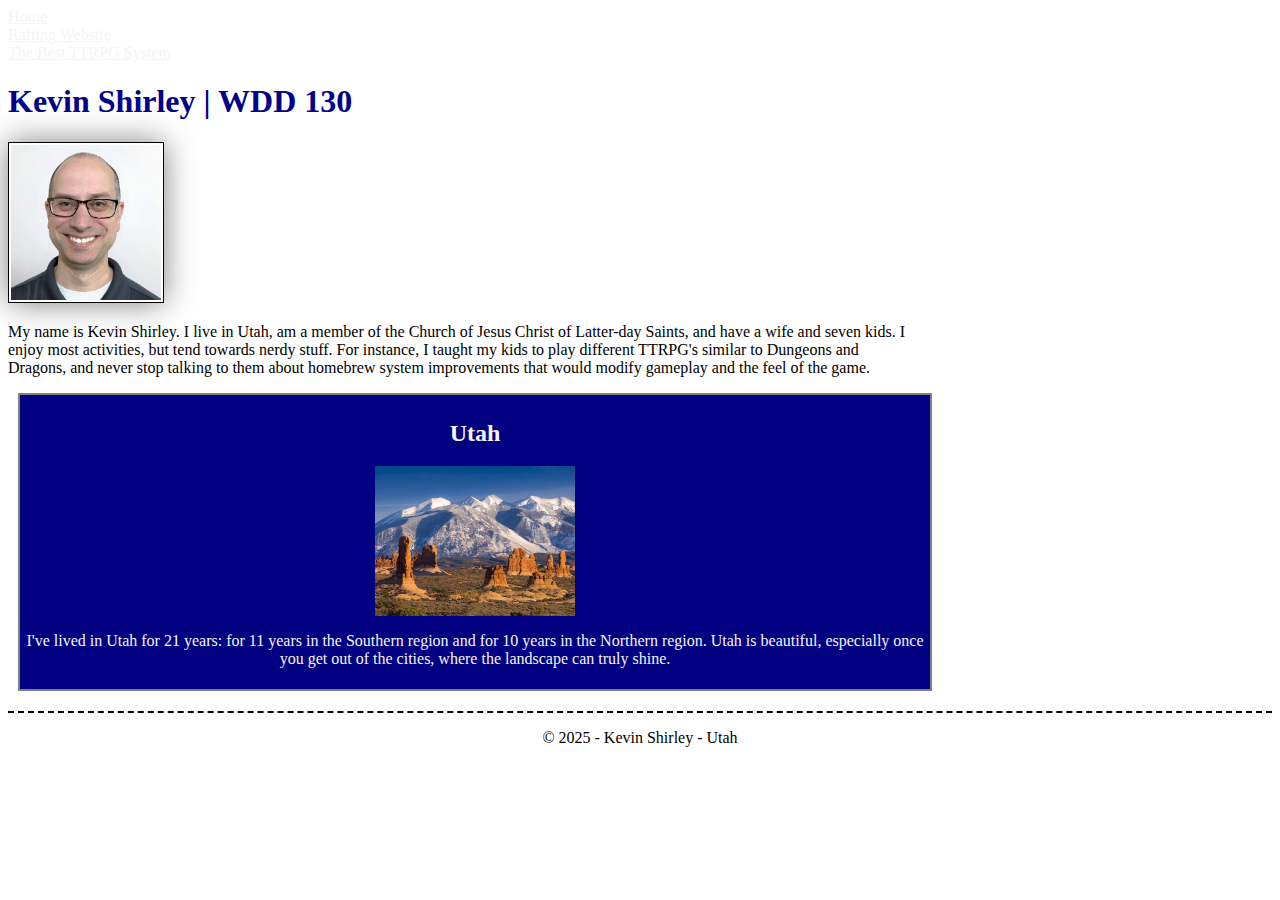
<file: index.html>
<!DOCTYPE html>
<html lang="en-US">

<head>
    <meta charset="utf-8">
    <meta name="viewport" content="width=device-width, initial-scale=1.0">
    <title>Kevin Shirley | WDD 130</title>
    <meta name="description" content="Homepage Kevin Shirley Family Hobbies Character Beliefs">
    <meta name="author" content="Kevin Shirley keshirley@gmail.com">
    <link rel="stylesheet" href="styles/styles.css">
</head>

<body>
    <header>
        <nav>
            <a href="#">Home</a>
            <a href="https://www.mountainbuzz.com/">Rafting Website</a>
            <a href="https://www.runehammer.online/index-card-rpg">The Best TTRPG System</a>
        </nav>
    </header>
    <main>
        <h1>Kevin Shirley | WDD 130</h1>
        <img src="images/profile.jpg" alt="Profile Image">
        <p>My name is Kevin Shirley. I live in Utah, am a member of the Church of Jesus Christ of Latter-day Saints, and
            have a wife and seven kids. I enjoy most activities, but tend towards nerdy stuff. For instance, I taught my
            kids to play different TTRPG's similar to Dungeons and Dragons, and never stop talking to them about
            homebrew system improvements that would modify gameplay and the feel of the game.</p>
    </main>
    <aside>
        <h2>Utah</h2>
        <img src="images/utah.jpg" alt="The State of Utah">
        <p>I've lived in Utah for 21 years: for 11 years in the
            Southern region and for 10 years in the Northern region.
            Utah is beautiful, especially once you get out of the
            cities, where the landscape can truly shine.</p>
    </aside>
    <footer>
        <p>&copy; 2025 - Kevin Shirley - Utah</p>
    </footer>
</body>

<!-- Commenting for the sake of commenting -->

</html>
</file>
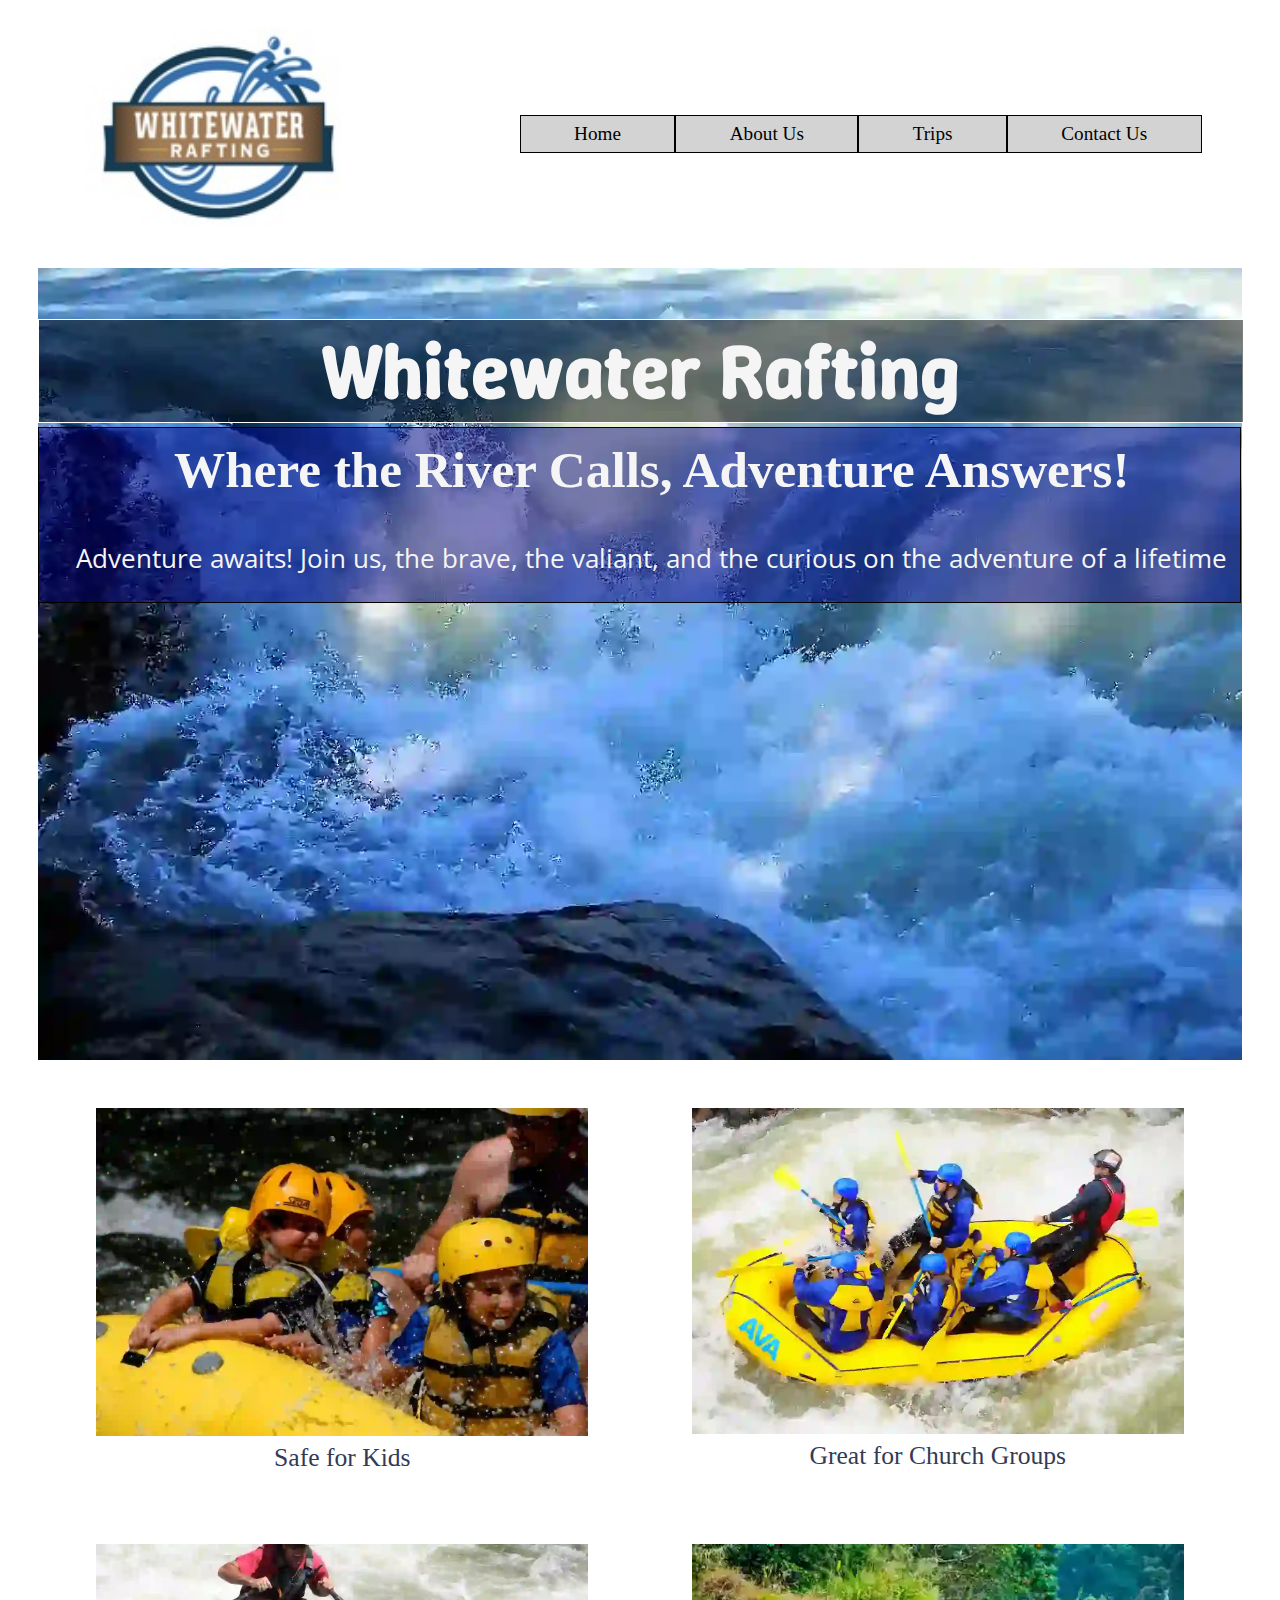
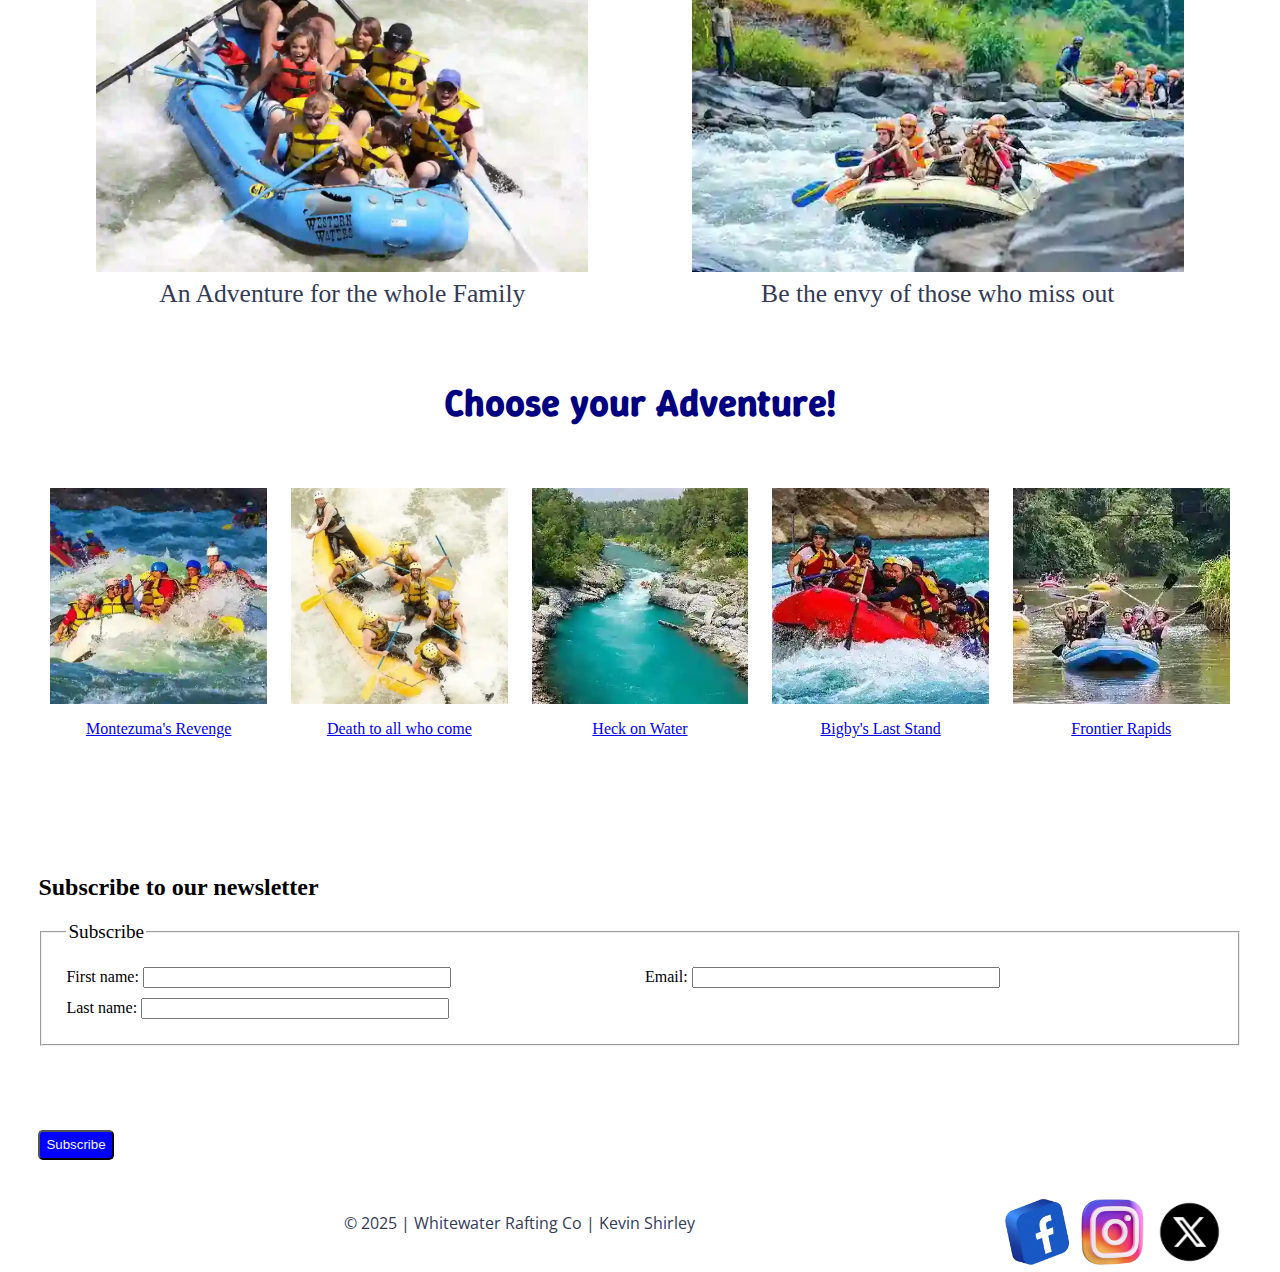
<file: wwr/index.html>
<!DOCTYPE html>
<html lang="en-US">

<head>
    <meta charset="utf-8">
    <meta name="viewport" content="width=device-width, initial-scale=1.0">
    <title>Whitewater Rafting Home Page</title>
    <meta name="description" content="Whitewater Rafting Home Page">
    <meta name="author" content="Kevin Shirley keshirley@gmail.com">
    <link rel="stylesheet" href="styles/rafting.css">
    <link rel="preconnect" href="https://fonts.googleapis.com">
    <link rel="preconnect" href="https://fonts.gstatic.com" crossorigin>
    <link href="https://fonts.googleapis.com/css2?family=Open+Sans:ital,wght@0,300..800;1,300..800&family=Winky+Sans:ital,wght@0,300..900;1,300..900&display=swap" rel="stylesheet">
</head>

<body>
    <header>
        <div class="logo-box">
            <img src="images/logo.jpg" alt="Company Logo">
        </div>
        <nav class="navigation">
            <a href="index.html">Home</a>
            <a href="about.html">About Us</a>
            <a href="trips.html">Trips</a>
            <a href="contact.html">Contact Us</a>
        </nav>
    </header>
    <main>
        <div class="hero">
            <img class="load" src="images/rapids.webp" alt="Hero Image">

            <h1>Whitewater Rafting</h1>

            <article>

                <h2 id="introh2">Where the River Calls, Adventure Answers!</h2>
                <p id="introp">Adventure awaits! Join us, the brave, the valiant, and the curious on the adventure of a lifetime</p>

            </article>
        </div>

        <div class="groups">
            <figure class="groups-item">
                <img src="images/kids.webp" alt="Kids">
                <figcaption>Safe for Kids</figcaption>
            </figure>
            <figure class="groups-item">
                <img src="images/churchgroups.webp" alt="Church Groups">
                <figcaption>Great for Church Groups</figcaption>
            </figure>
            <figure class="groups-item">
                <img src="images/family.webp" alt="Family">
                <figcaption>An Adventure for the whole Family</figcaption>
            </figure>
            <figure class="groups-item">
                <img src="images/envy.webp" alt="Envy">
                <figcaption>Be the envy of those who miss out</figcaption>
            </figure>
        </div>

        <section class="adventure">
            <h2>Choose your Adventure!</h2>
            
            <a href="trips.html">
                <figure>
                    <img src="images/strength.webp" alt="Strength">
                    <figcaption>Montezuma's Revenge</figcaption>
                </figure>
            </a>
            
            <a href="trips.html">
                <figure>
                    <img src="images/heights.webp" alt="Heights">
                    <figcaption>Death to all who come</figcaption>
                </figure>
                </a>

            <a href="trips.html">
                <figure>
                    <img src="images/river.webp" alt="Peace">
                    <figcaption>Heck on Water</figcaption>
                </figure>
            </a>
            <a href="trips.html">
                <figure>
                    <img src="images/darkness.webp" alt="Challenge">
                    <figcaption>Bigby's Last Stand</figcaption>
                </figure>
            </a>

            <a href="trips.html">
                <figure>
                    <img src="images/social.webp" alt="Friendship">
                    <figcaption>Frontier Rapids</figcaption>
                </figure>
            </a>
        </section>

        <div class="comments">
            <h2>Subscribe to our newsletter</h2>
            <form>
                <fieldset id="custinfo">
                    <legend>Subscribe</legend>
                    <div class="fname">
                        <label for="fname">First name:</label>
                        <input type="text" id="fname" name="fname">
                    </div>
                    <div class="custemail">
                        <label for="custemail">Email:</label>
                        <input type="email" id="custemail" name="custemail">
                    </div>
                    <div class="lname">
                        <label for="lname">Last name:</label>
                        <input type="text" id="lname" name="lname">
                    </div>
                </fieldset>
                <button type="submit" class="submit">Subscribe</button>
            </form>
            </div>
    </main>
    <footer>
        <nav class="sociallinks">
            <p>&copy; 2025 | Whitewater Rafting Co | Kevin Shirley</p>

            <div>
                <a href="https://www.facebook.com/"><img src="images/facebook.webp" alt="Facebook"></a>
                <a href="https://www.instagram.com/"><img src="images/instagram.webp" alt="Instagram"></a>
                <a href="https://x.com/"><img src="images/x.webp" alt="X (Twitter)"></a>
            </div>
        </nav>
    </footer>
</body>
</html>
</file>
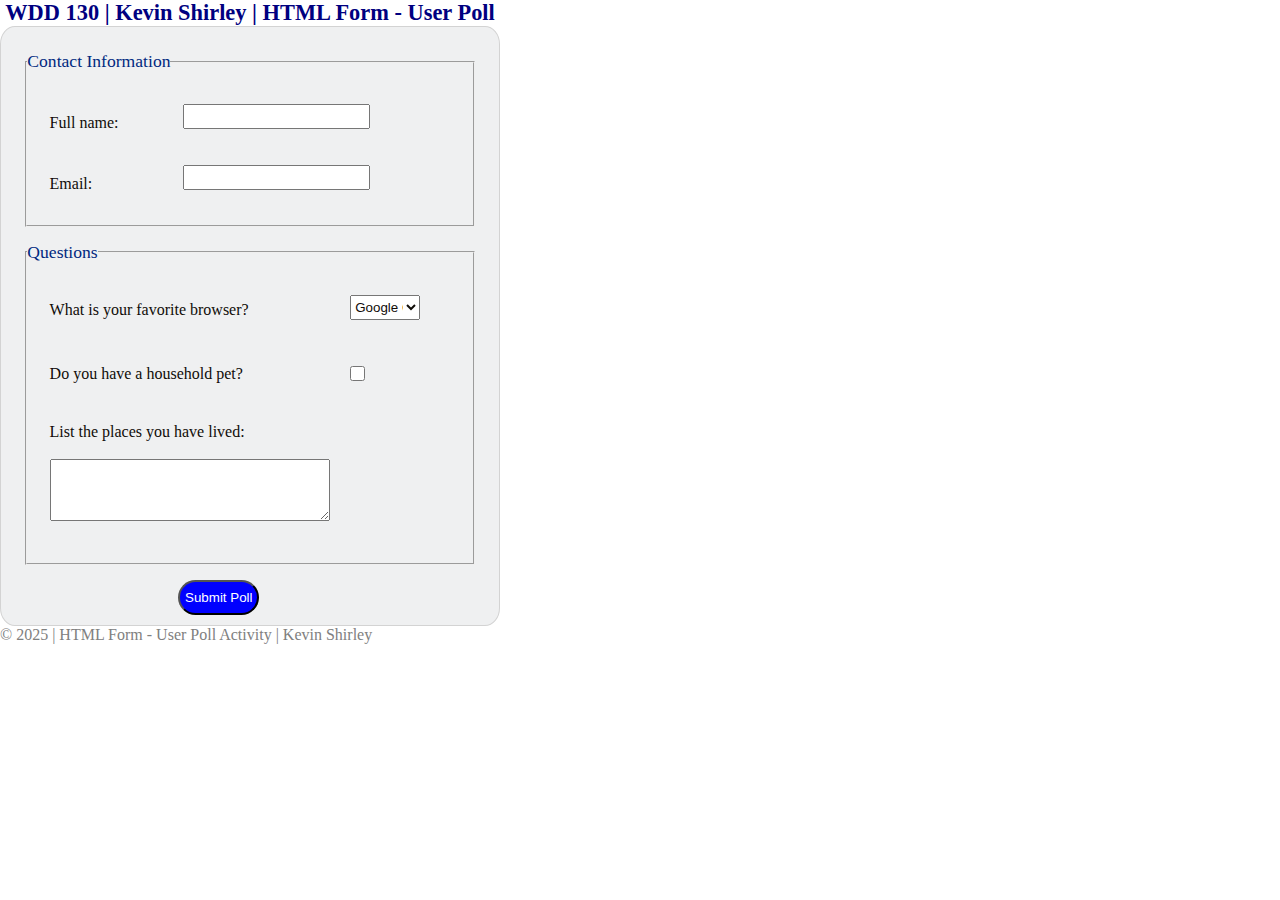
<file: week05/poll-form.html>
<!DOCTYPE html>
<html lang="en">
<head>
    <meta charset="UTF-8">
    <meta name="viewport" content="width=device-width, initial-scale=1.0">
    <title>WDD 130 | HTML Form - User Poll</title>
    <link rel="stylesheet" href="styles/poll-form.css">
</head>
<body>
    <header>
        <h1>WDD 130 | Kevin Shirley | HTML Form - User Poll</h1>
    </header>
    <main>
        <form>
            <fieldset>
                <legend>Contact Information</legend>
                <div class="form-item column2">
                    <label for="fullname">Full name:</label>
                    <input type="text" id="fullname" name="fullname">
                </div>
                <div class="form-item column2">
                    <label for="useremail">Email:</label>
                    <input type="email" id="useremail" name="useremail">
                </div>
            </fieldset>
            <fieldset>
                <legend>Questions</legend>
                <div class="form-item column1">
                    <label for="browser">What is your favorite browser?</label>
                    <select id="browser" name="browser">
                        <option value="chrome">Google Chrome</option>
                        <option value="edge">Microsoft Edge</option>
                        <option value="safari">Apple Safari</option>
                        <option value="brave">Brave</option>
                        <option value="firefox">Mozilla Firefox</option>
                        <option value="other">Other</option>
                    </select><br>
                </div>
                <div class="form-item column1">
                    <label for="pet">Do you have a household pet?</label>
                    <input type="checkbox" id="pet" name="pet"><br>
                </div>
                <div class="form-item textbox">
                    <label for="feedback">List the places you have lived:</label><br>
                    <textarea id="feedback" name="feedback" rows="4"></textarea>
                </div>
            </fieldset>
            <button type="submit">Submit Poll</button>
        </form>
    </main>
    <footer>
        <p>&#xA9; 2025 | HTML Form - User Poll Activity | Kevin Shirley</p>
    </footer>
</body>
</html>
</file>
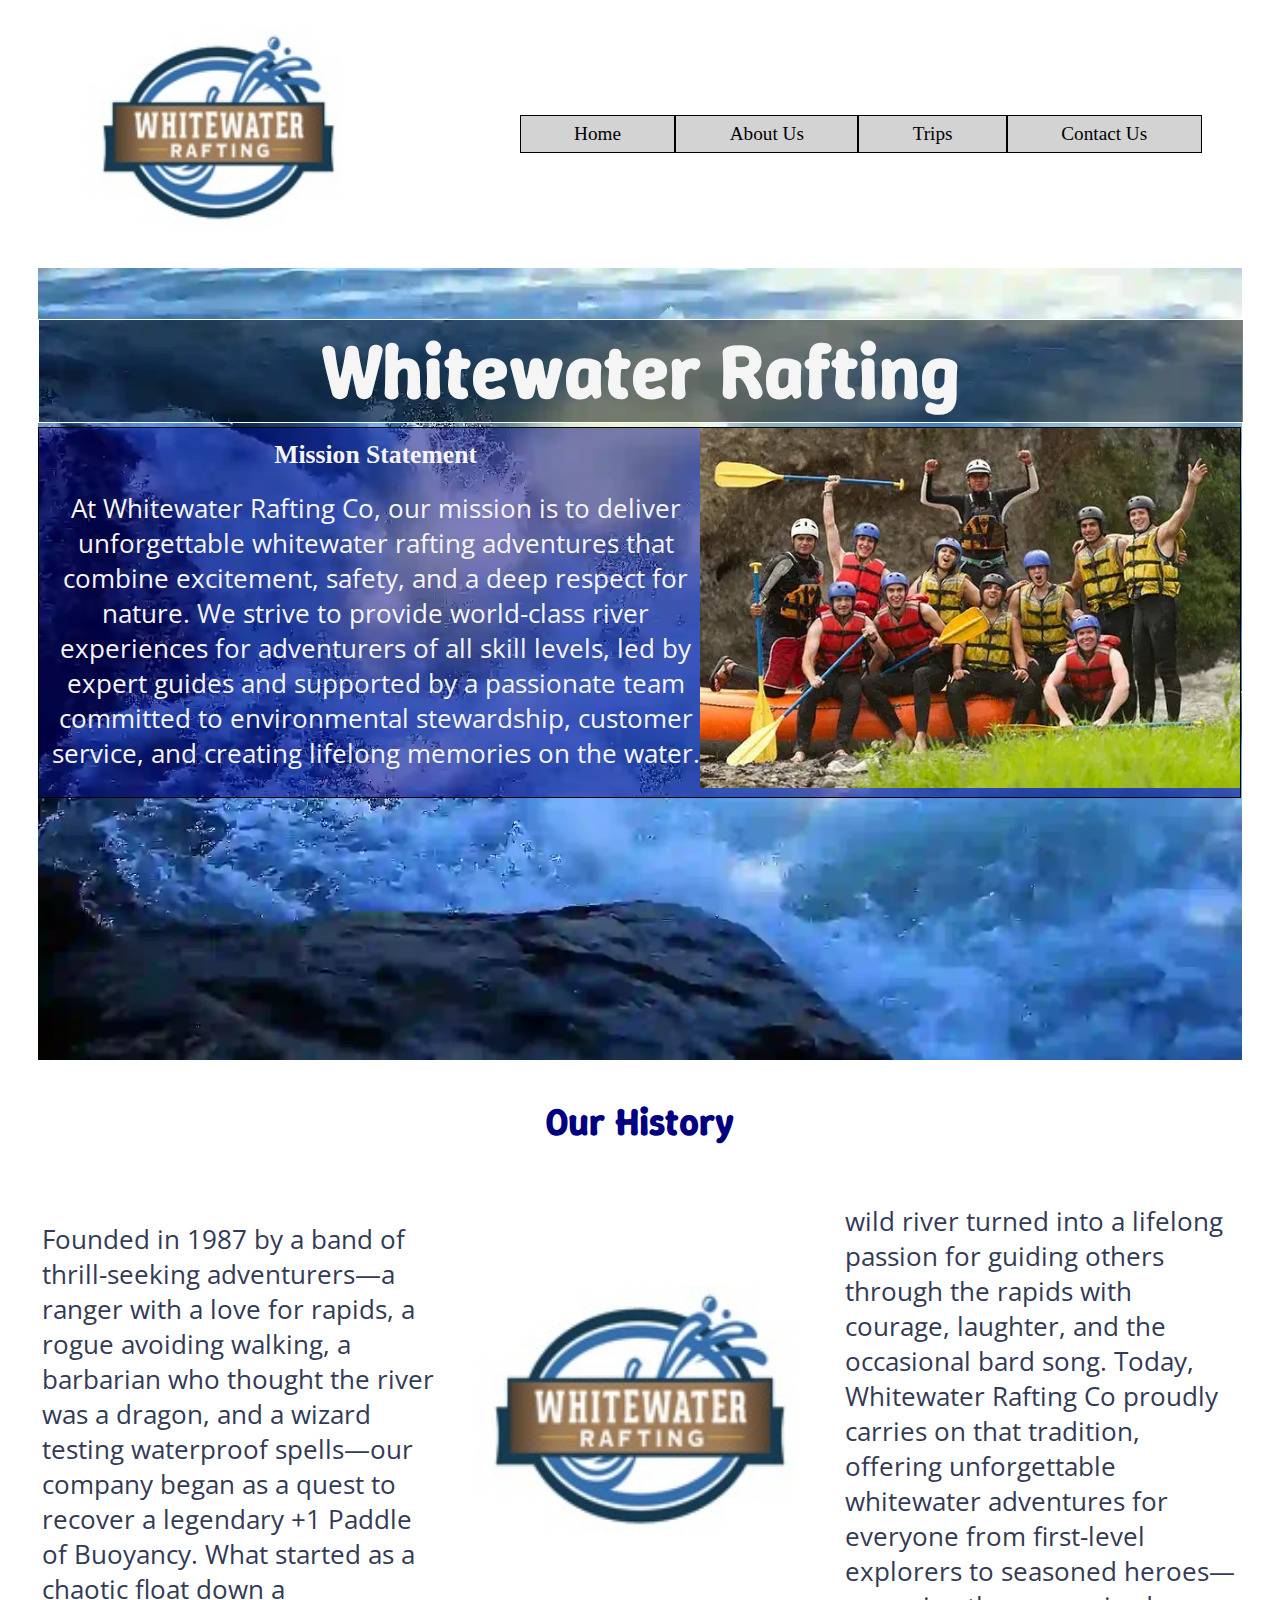
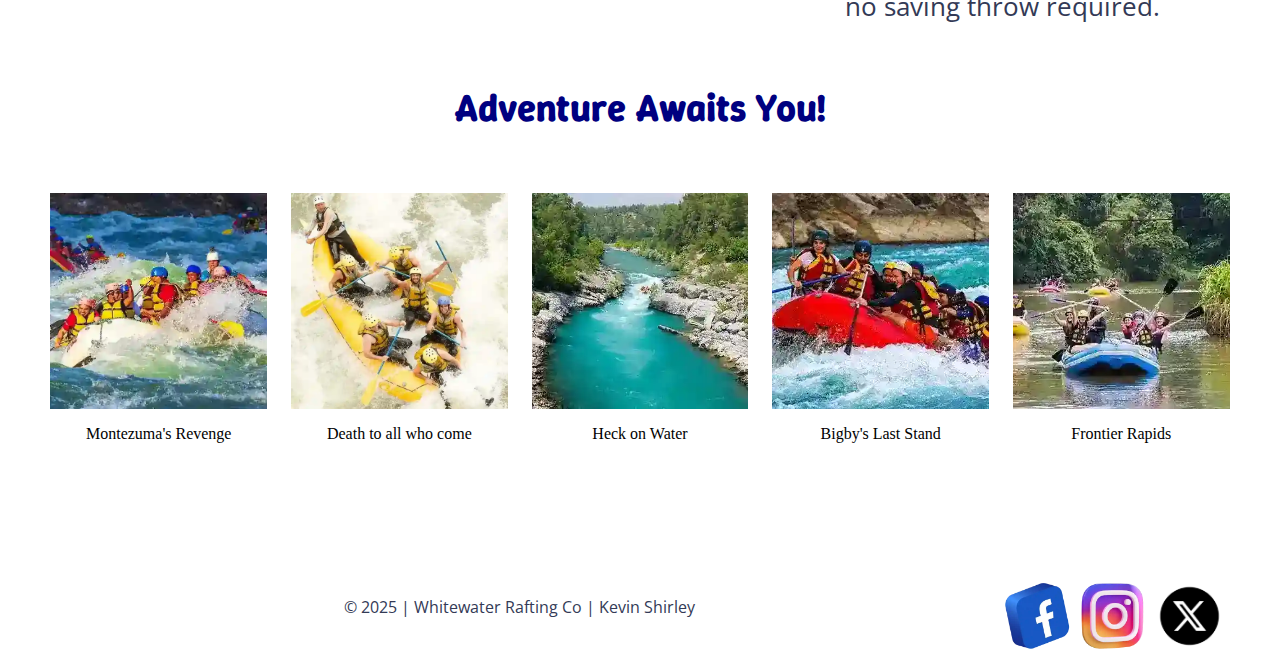
<file: wwr/about.html>
<!DOCTYPE html>
<html lang="en-US">

<head>
    <meta charset="utf-8">
    <meta name="viewport" content="width=device-width, initial-scale=1.0">
    <title>Whitewater Rafting About Us</title>
    <meta name="description" content="Whitewater Rafting About us and Contacts">
    <meta name="author" content="Kevin Shirley keshirley@gmail.com">
    <link rel="stylesheet" href="styles/rafting.css">
    <link rel="preconnect" href="https://fonts.googleapis.com">
    <link rel="preconnect" href="https://fonts.gstatic.com" crossorigin>
    <link href="https://fonts.googleapis.com/css2?family=Open+Sans:ital,wght@0,300..800;1,300..800&family=Winky+Sans:ital,wght@0,300..900;1,300..900&display=swap" rel="stylesheet">
</head>

<body>
    <header>
        <div class="logo-box">
            <img src="images/logo.jpg" alt="Company Logo">
        </div>
        <nav class="navigation">
            <a href="index.html">Home</a>
            <a href="about.html">About Us</a>
            <a href="trips.html">Trips</a>
            <a href="contact.html">Contact Us</a>
        </nav>
    </header>
    <main>
        <div class="hero">
            <img class="load" src="images/rapids.webp" alt="Hero Image">

            <h1>Whitewater Rafting</h1>

            <article>

                <img class='banner' src="images/happy.webp" alt="Triumph!">
                <h2>Mission Statement</h2>
                <p>At Whitewater Rafting Co, our mission is to deliver unforgettable whitewater rafting adventures that combine excitement, safety, and a deep respect for nature. We strive to provide world-class river experiences for adventurers of all skill levels, led by expert guides and supported by a passionate team committed to environmental stewardship, customer service, and creating lifelong memories on the water.</p>

            </article>
        </div>
        
        <section class="history">
            <h2>Our History</h2>
            <p>Founded in 1987 by a band of thrill-seeking adventurers—a ranger with a love for rapids, a rogue avoiding walking, a barbarian who thought the river was a dragon, and a wizard testing waterproof spells—our company began as a quest to recover a legendary +1 Paddle of Buoyancy. What started as a chaotic float down a</p> 

            <img src="images/logo.jpg" alt="Company Logo">
            
            <p>wild river turned into a lifelong passion for guiding others through the rapids with courage, laughter, and the occasional bard song. Today, Whitewater Rafting Co proudly carries on that tradition, offering unforgettable whitewater adventures for everyone from first-level explorers to seasoned heroes—no saving throw required.</p>
        </section>
        <section class="adventure">
            <h2>Adventure Awaits You!</h2>
            <figure>
                <img src="images/strength.webp" alt="Strength">
                <figcaption>Montezuma's Revenge</figcaption>
            </figure>
            <figure>
                <img src="images/heights.webp" alt="Heights">
                <figcaption>Death to all who come</figcaption>
            </figure>
            <figure>
                <img src="images/river.webp" alt="Peace">
                <figcaption>Heck on Water</figcaption>
            </figure>
            <figure>
                <img src="images/darkness.webp" alt="Challenge">
                <figcaption>Bigby's Last Stand</figcaption>
            </figure>
            <figure>
                <img src="images/social.webp" alt="Friendship">
                <figcaption>Frontier Rapids</figcaption>
            </figure>
        </section>
    </main>
    <footer>
        <nav class="sociallinks">
            <p>&copy; 2025 | Whitewater Rafting Co | Kevin Shirley</p>

            <div>
                <a href="https://www.facebook.com/"><img src="images/facebook.webp" alt="Facebook"></a>
                <a href="https://www.instagram.com/"><img src="images/instagram.webp" alt="Instagram"></a>
                <a href="https://x.com/"><img src="images/x.webp" alt="X (Twitter)"></a>
            </div>
        </nav>
    </footer>
</body>
</html>
</file>
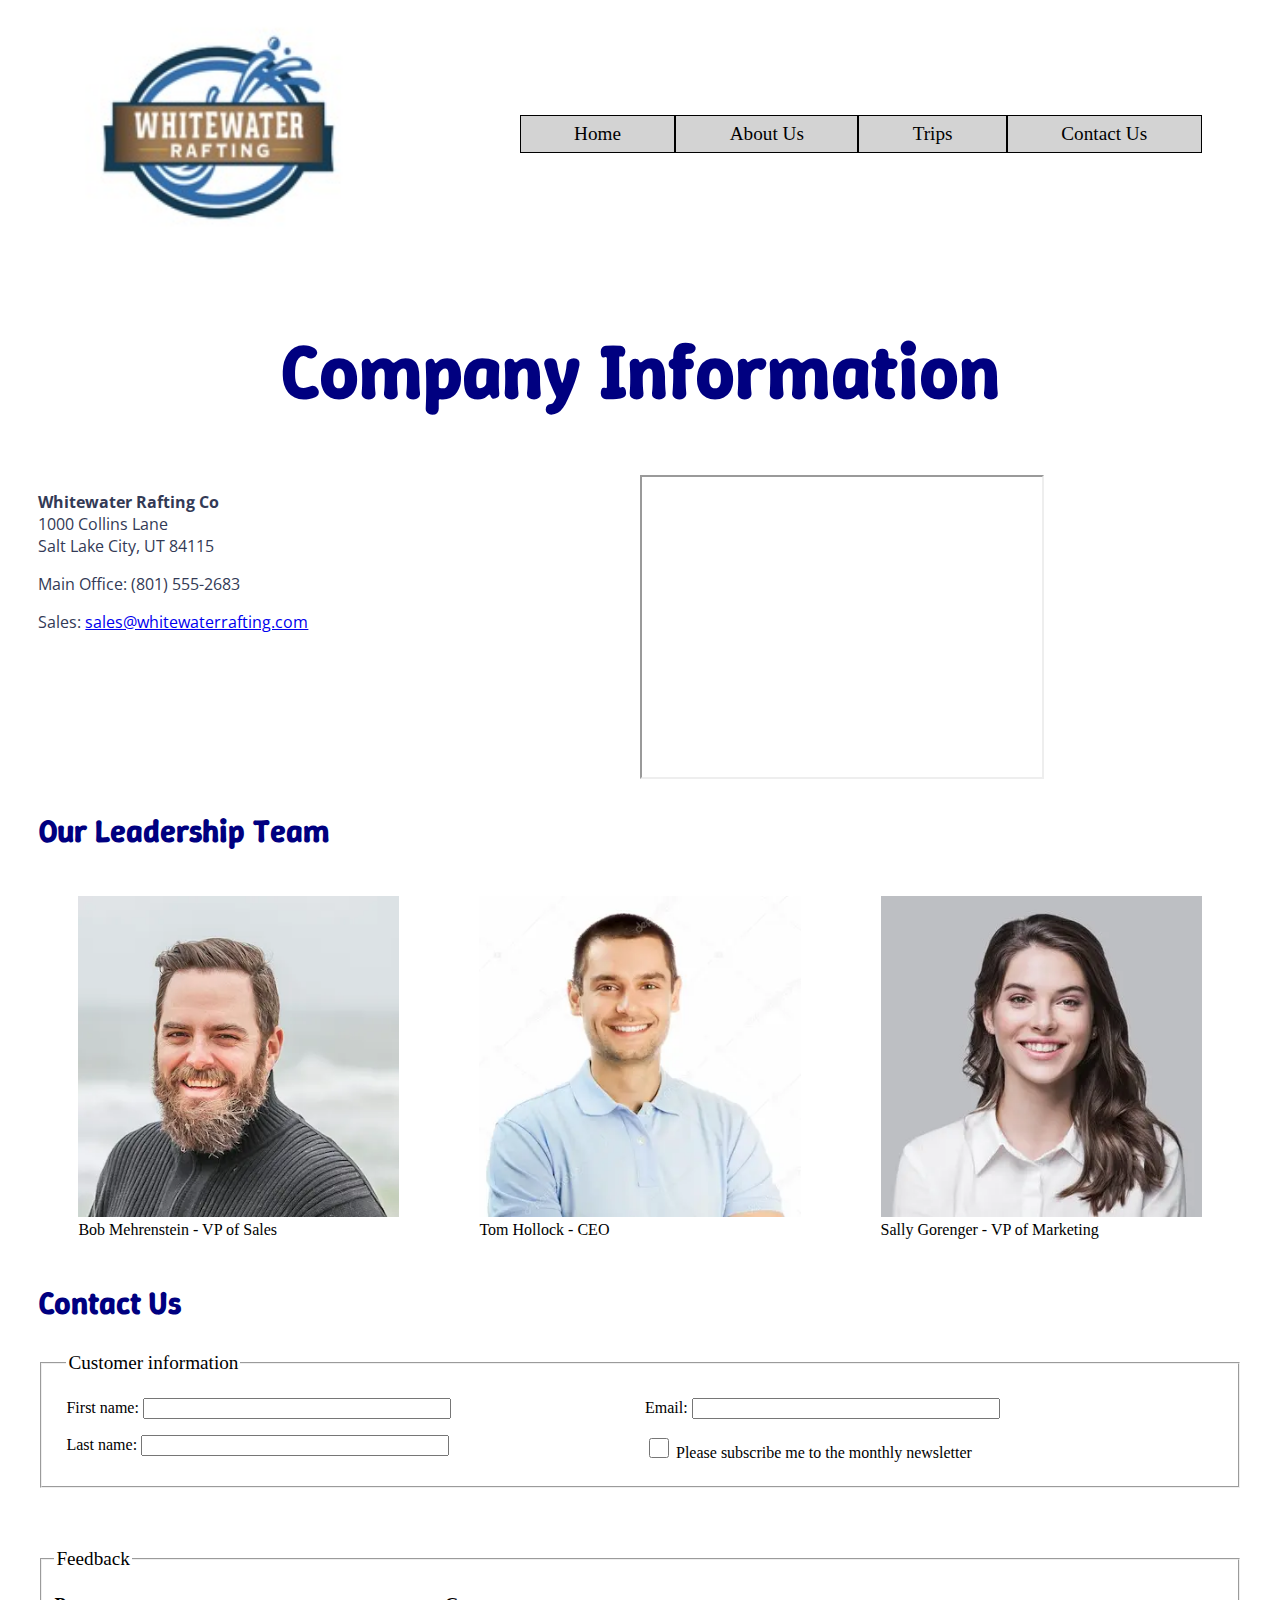
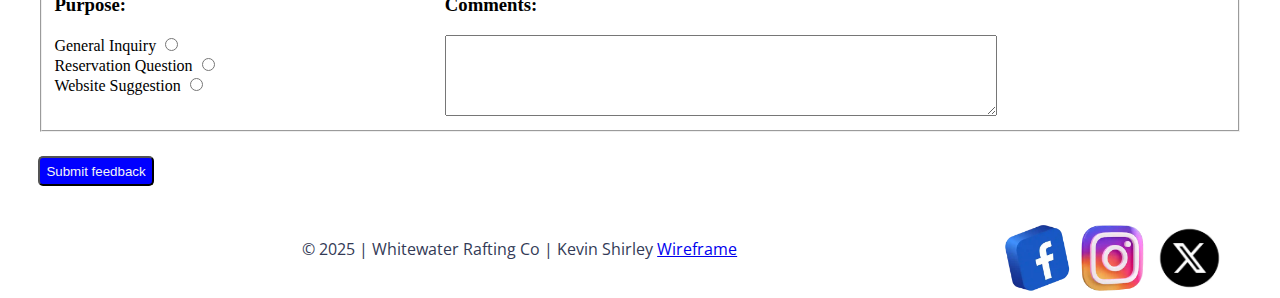
<file: wwr/contact.html>
<!DOCTYPE html>
<html lang="en-US">

<head>
    <meta charset="utf-8">
    <meta name="viewport" content="width=device-width, initial-scale=1.0">
    <title>Whitewater Rafting Contact Page</title>
    <meta name="description" content="Whitewater Rafting Contacts">
    <meta name="author" content="Kevin Shirley keshirley@gmail.com">
    <link rel="stylesheet" href="styles/rafting.css">
    <link rel="preconnect" href="https://fonts.googleapis.com">
    <link rel="preconnect" href="https://fonts.gstatic.com" crossorigin>
    <link href="https://fonts.googleapis.com/css2?family=Open+Sans:ital,wght@0,300..800;1,300..800&family=Winky+Sans:ital,wght@0,300..900;1,300..900&display=swap" rel="stylesheet">
</head>

<body>
    <header>
        <div class="logo-box">
            <img src="images/logo.jpg" alt="Company Logo">
        </div>
        <nav class="navigation">
            <a href="index.html">Home</a>
            <a href="about.html">About Us</a>
            <a href="trips.html">Trips</a>
            <a href="contact.html">Contact Us</a>
        </nav>
    </header>
    <main>
        <div class="contacts">
        <h1>Company Information</h1>
        </div>
        <div>
            <div id="pairing">
            <div id="contacts">
            <p><b>Whitewater Rafting Co</b> <br> 
                1000 Collins Lane <br>
                Salt Lake City, UT 84115</p>
            <p>Main Office: (801) 555-2683</p>
            <p>Sales: <a href="mailto:sales@whitewaterrafting.com">sales@whitewaterrafting.com</a></p>
            </div>
            <div id="gmap">
                <iframe src="https://www.google.com/maps/embed?pb=!1m16!1m12!1m3!1d215.94024675756225!2d31.089280263612277!3d30.00689443982804!2m3!1f0!2f0!3f0!3m2!1i1024!2i768!4f13.1!2m1!1segyptian%20pyramids!5e0!3m2!1sen!2sus!4v1743804681654!5m2!1sen!2sus" width="400" height="300" allowfullscreen="" loading="lazy" referrerpolicy="no-referrer-when-downgrade"></iframe>
            </div>
            </div>
        </div>
        <div class="contacts">
            <h2>Our Leadership Team</h2>
            <div class="leadership">
            <figure class="leaders">
                <img src="images/bob.webp" alt="Bob">
                <figcaption>Bob Mehrenstein - VP of Sales</figcaption>
            </figure>
            <figure class="leaders">
                <img src="images/tom.webp" alt="Tom">
                <figcaption>Tom Hollock - CEO</figcaption>
            </figure>
            <figure class="leaders">
                <img src="images/sally.webp" alt="Sally">
                <figcaption>Sally Gorenger - VP of Marketing</figcaption>
            </figure>
            </div>
        </div>
        <div class="comments contacts">
            <h2>Contact Us</h2>
            <form>
                <fieldset id="custinfo">
                    <legend>Customer information</legend>
                    <div class="fname">
                        <label for="fname">First name:</label>
                        <input type="text" id="fname" name="fname">
                    </div>
                    <div class="custemail">
                        <label for="custemail">Email:</label>
                        <input type="email" id="custemail" name="custemail">
                    </div>
                    <div class="lname">
                        <label for="lname">Last name:</label>
                        <input type="text" id="lname" name="lname">
                    </div>
                    <div id="subscribe">
                        <input type="checkbox" id="check">
                        <label for="check">Please subscribe me to the monthly newsletter</label>
                    </div>
                </fieldset>
                <fieldset>
                    <Legend>Feedback</legend>
                    <div class="feedback">
                        <div id="purpose">
                        <h3>Purpose:</h3>
                            <div class="radio">
                                <label for="gi">General Inquiry</label>
                                <input type="radio" id="gi" name="radiobutton">
                            </div>
                            <div class="radio">
                                <label for="rq">Reservation Question</label>
                                <input type="radio" id="rq" name="radiobutton">
                            </div>
                            <div class="radio">
                                <label for="ws">Website Suggestion</label>
                                <input type="radio" id="ws" name="radiobutton">
                            </div>
                        </div>
                        <div id="comments">
                            <h3>Comments:</h3>
                            <textarea rows="5"></textarea>
                        </div>
                    </div>
                </fieldset>
                <button type="submit" class="submit">Submit feedback</button>
            </form>
        </div>
    </main>
    <footer>
        <nav class="sociallinks">
            <p>&copy; 2025 | Whitewater Rafting Co | Kevin Shirley
            <a href="images/contactpagewf.png">Wireframe</a></p>

            <div>
                <a href="https://www.facebook.com/"><img src="images/facebook.webp" alt="Facebook"></a>
                <a href="https://www.instagram.com/"><img src="images/instagram.webp" alt="Instagram"></a>
                <a href="https://x.com/"><img src="images/x.webp" alt="X (Twitter)"></a>
            </div>
        </nav>
    </footer>
</body>
</html>
</file>
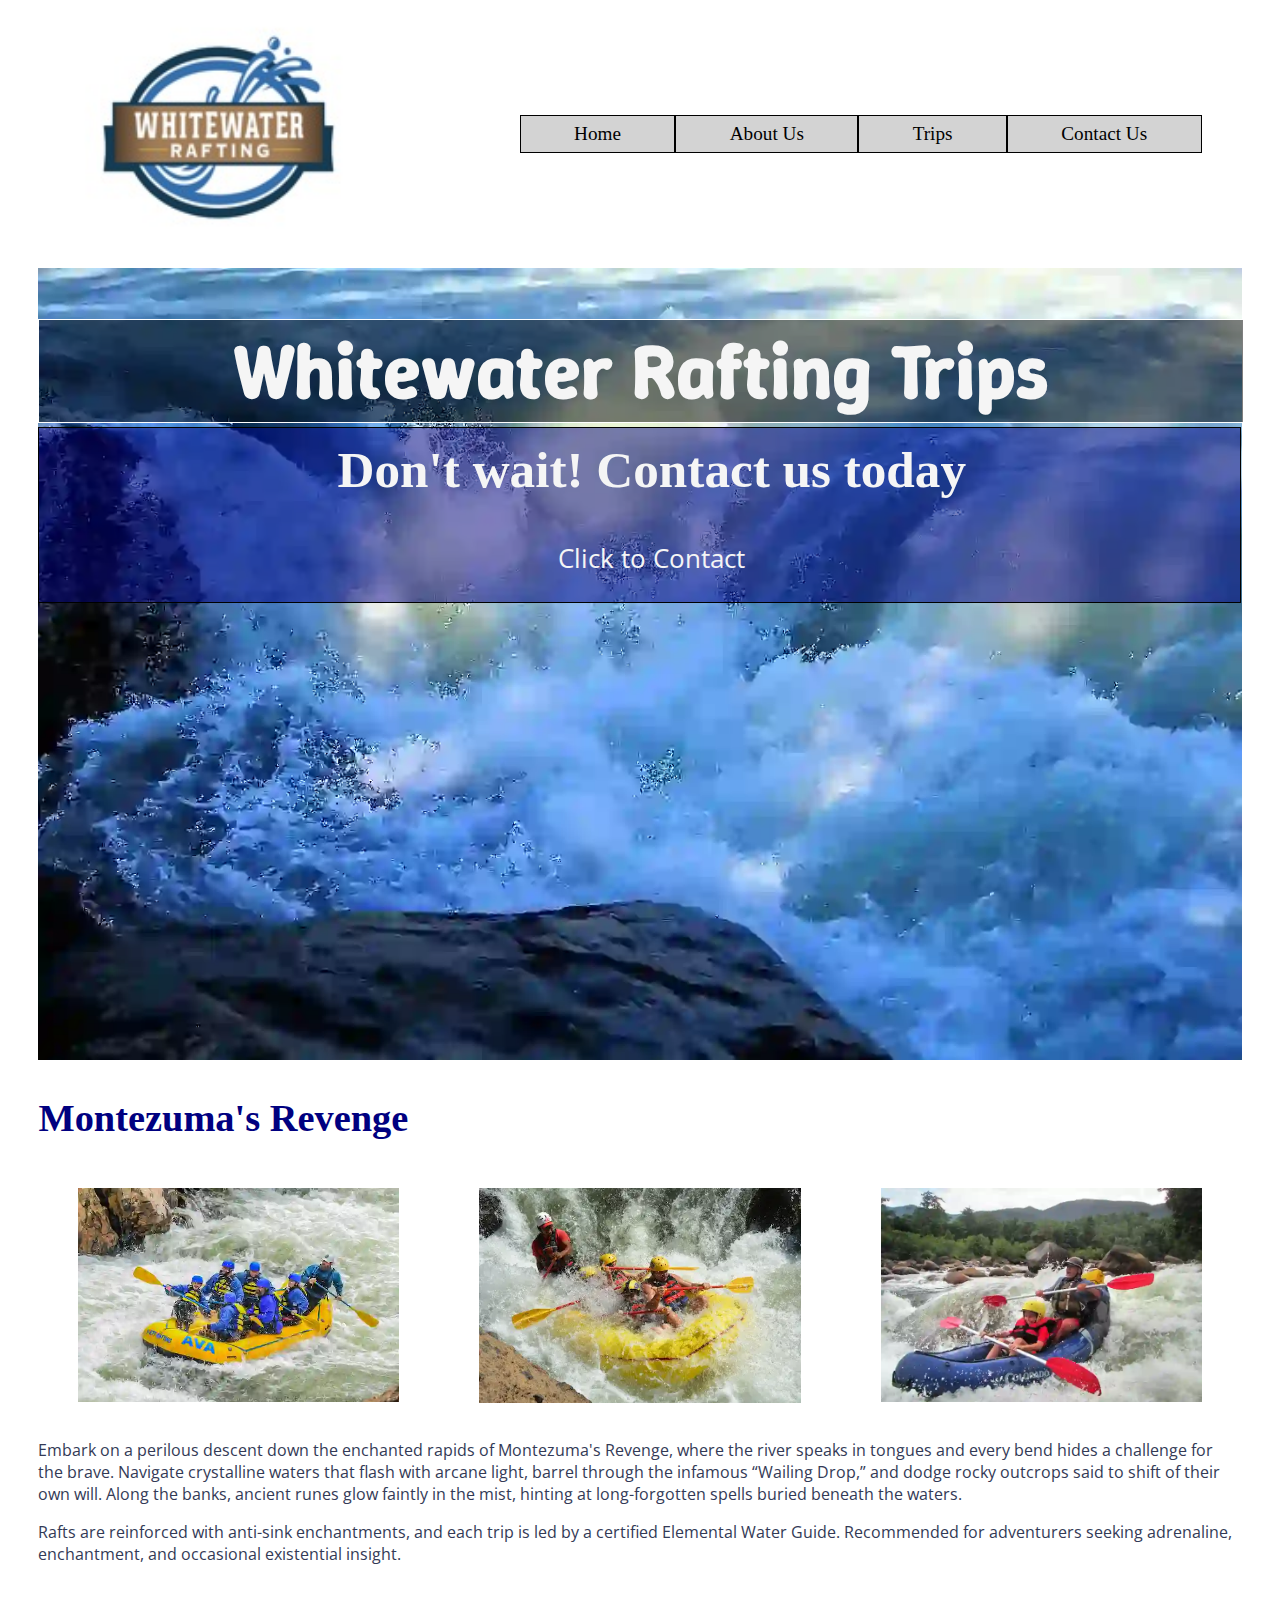
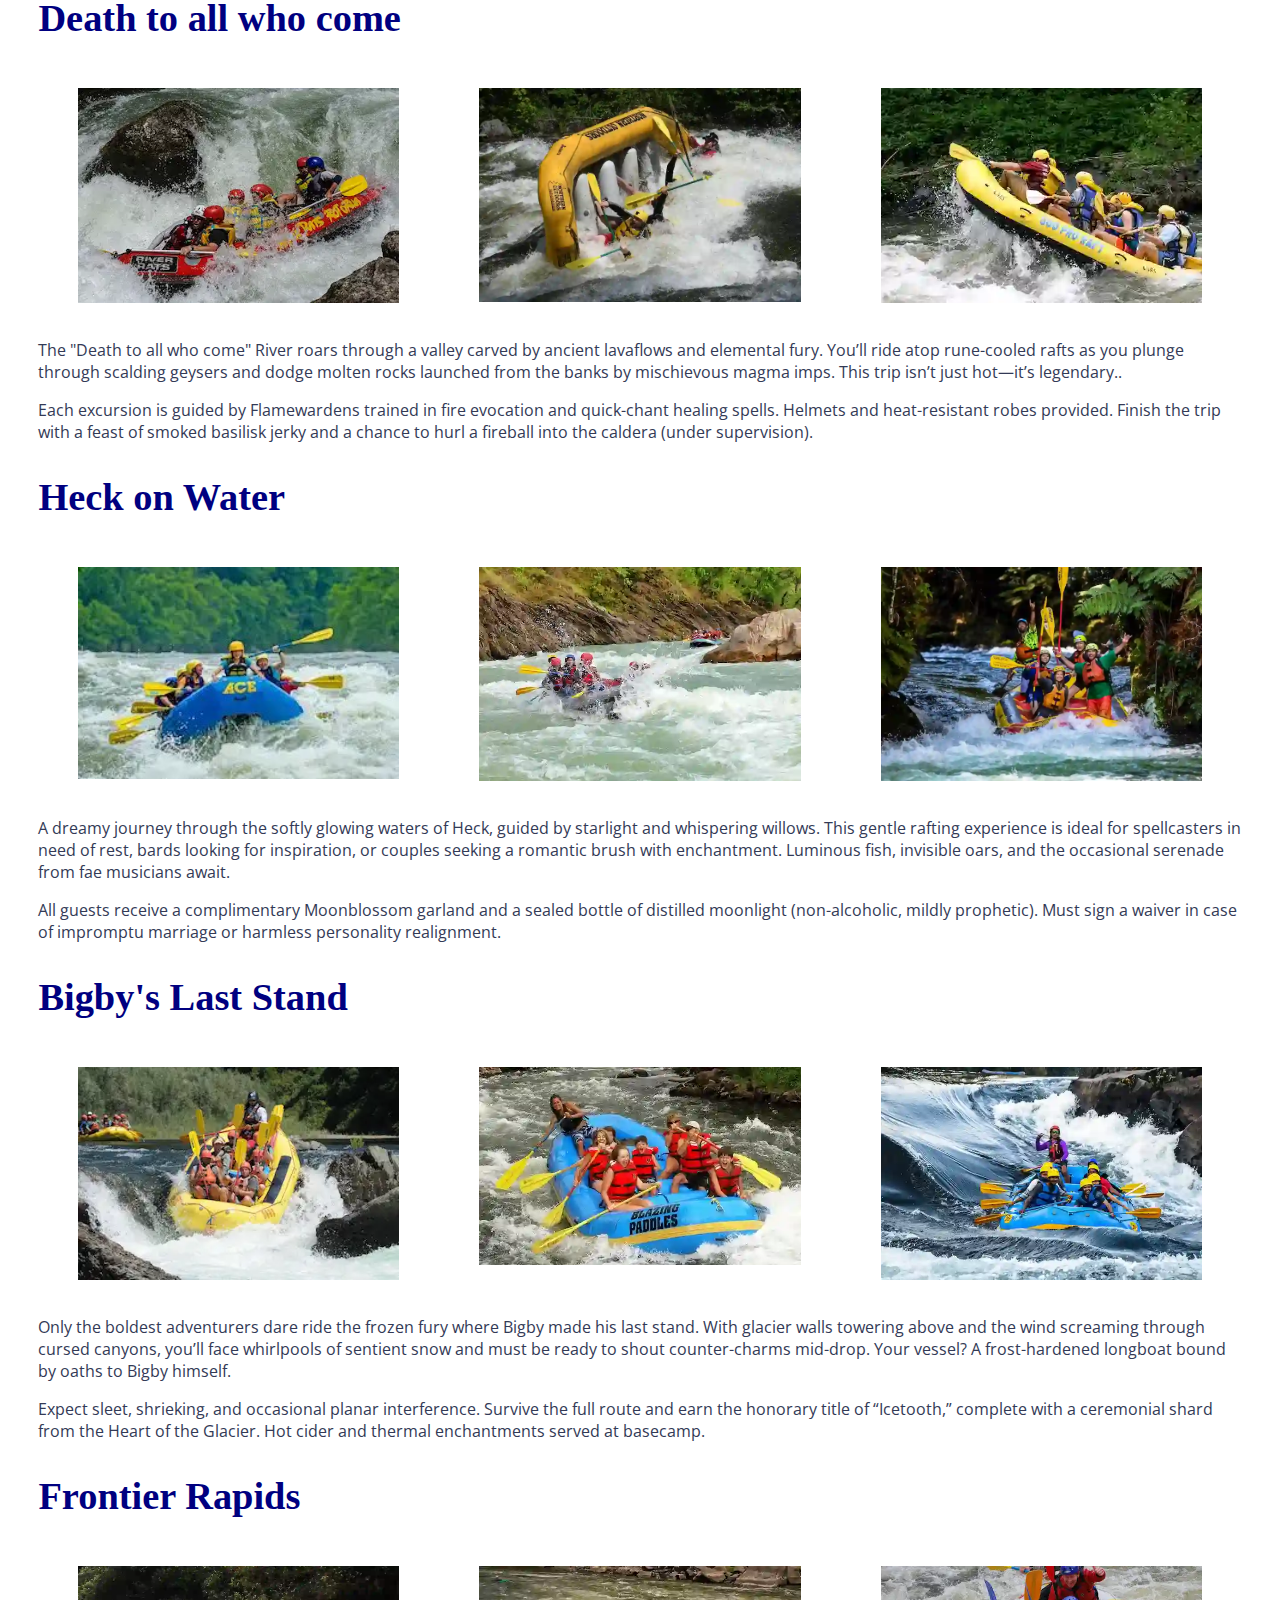
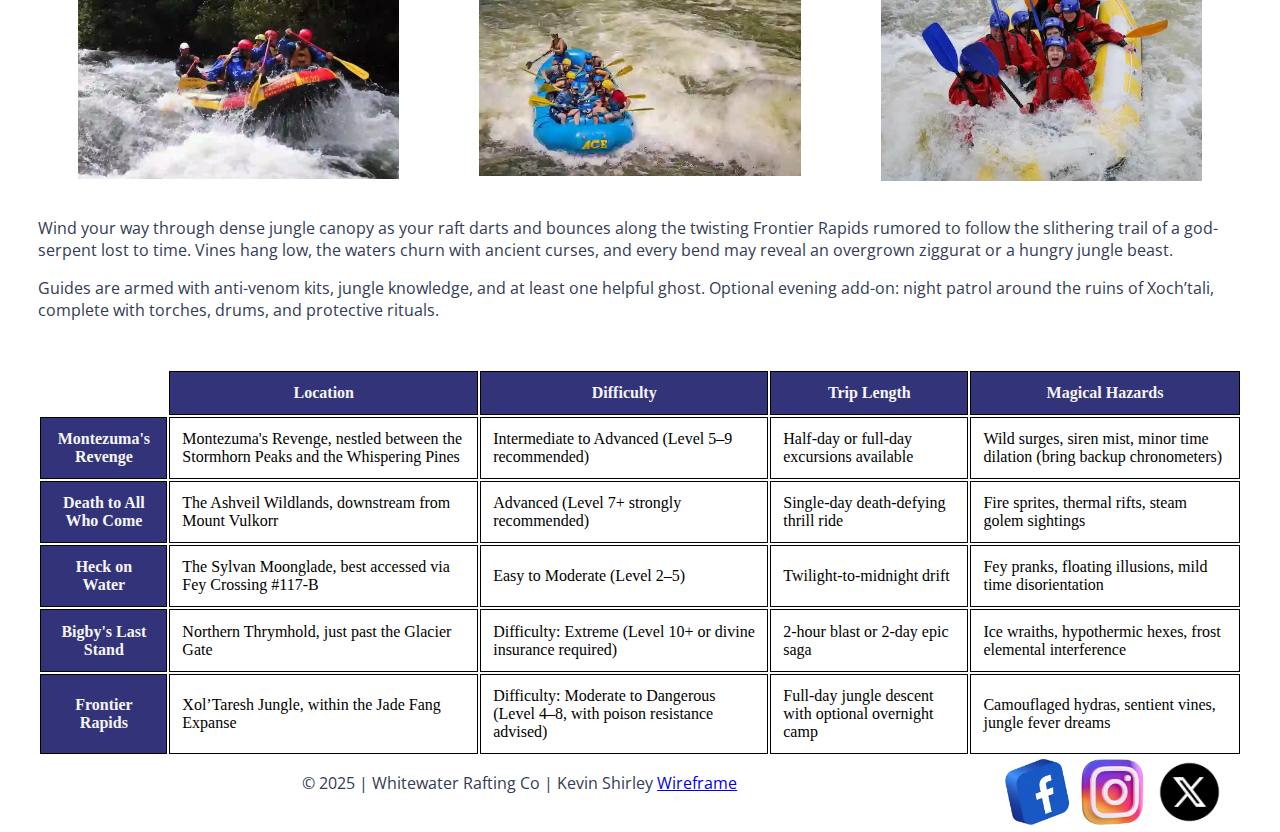
<file: wwr/trips.html>
<!DOCTYPE html>
<html lang="en-US">

<head>
    <meta charset="utf-8">
    <meta name="viewport" content="width=device-width, initial-scale=1.0">
    <title>Whitewater Rafting Trips Page</title>
    <meta name="description" content="Whitewater Rafting Trips">
    <meta name="author" content="Kevin Shirley keshirley@gmail.com">
    <link rel="stylesheet" href="styles/rafting.css">
    <link rel="preconnect" href="https://fonts.googleapis.com">
    <link rel="preconnect" href="https://fonts.gstatic.com" crossorigin>
    <link href="https://fonts.googleapis.com/css2?family=Open+Sans:ital,wght@0,300..800;1,300..800&family=Winky+Sans:ital,wght@0,300..900;1,300..900&display=swap" rel="stylesheet">
</head>

<body>
    <header>
        <div class="logo-box">
            <img src="images/logo.jpg" alt="Company Logo">
        </div>
        <nav class="navigation">
            <a href="index.html">Home</a>
            <a href="about.html">About Us</a>
            <a href="trips.html">Trips</a>
            <a href="contact.html">Contact Us</a>
        </nav>
    </header>
    <main>
        <div class="hero">
            <img class="load" src="images/rapids.webp" alt="Hero Image">

            <h1>Whitewater Rafting Trips</h1>

            <a href="contact.html">
            <article>

                <h2 id="introh2">Don't wait! Contact us today</h2>
                <p id="introp">Click to Contact</p>

            </article>
            </a>
        </div>

        <div class="employees">
            <h2>Montezuma's Revenge</h2>
            <div class="leadership">
            <figure class="leaders">
                <img src="images/mont1.webp" alt="Bob">
            </figure>
            <figure class="leaders">
                <img src="images/mont2.webp" alt="Tom">
            </figure>
            <figure class="leaders">
                <img src="images/mont3.webp" alt="Sally">
            </figure>
            </div>
            <p>Embark on a perilous descent down the enchanted rapids of Montezuma's Revenge, where the river speaks in tongues and every bend hides a challenge for the brave. Navigate crystalline waters that flash with arcane light, barrel through the infamous “Wailing Drop,” and dodge rocky outcrops said to shift of their own will. Along the banks, ancient runes glow faintly in the mist, hinting at long-forgotten spells buried beneath the waters.</p>

            <p>Rafts are reinforced with anti-sink enchantments, and each trip is led by a certified Elemental Water Guide. Recommended for adventurers seeking adrenaline, enchantment, and occasional existential insight.</p>
        </div>

        <div class="employees">
            <h2>Death to all who come</h2>
            <div class="leadership">
            <figure class="leaders">
                <img src="images/death1.webp" alt="Bob">
            </figure>
            <figure class="leaders">
                <img src="images/death2.webp" alt="Tom">
            </figure>
            <figure class="leaders">
                <img src="images/death3.webp" alt="Sally">
            </figure>
            </div>
                <p>The "Death to all who come" River roars through a valley carved by ancient lavaflows and elemental fury. You’ll ride atop rune-cooled rafts as you plunge through scalding geysers and dodge molten rocks launched from the banks by mischievous magma imps. This trip isn’t just hot—it’s legendary..</p>
    
                <p>Each excursion is guided by Flamewardens trained in fire evocation and quick-chant healing spells. Helmets and heat-resistant robes provided. Finish the trip with a feast of smoked basilisk jerky and a chance to hurl a fireball into the caldera (under supervision).</p>

        </div>

        <div class="employees">
            <h2>Heck on Water</h2>
            <div class="leadership">
            <figure class="leaders">
                <img src="images/heck1.webp" alt="Bob">
            </figure>
            <figure class="leaders">
                <img src="images/heck2.webp" alt="Tom">
            </figure>
            <figure class="leaders">
                <img src="images/heck3.webp" alt="Sally">
            </figure>
            </div>
                <p>A dreamy journey through the softly glowing waters of Heck, guided by starlight and whispering willows. This gentle rafting experience is ideal for spellcasters in need of rest, bards looking for inspiration, or couples seeking a romantic brush with enchantment. Luminous fish, invisible oars, and the occasional serenade from fae musicians await.</p>
    
                <p>All guests receive a complimentary Moonblossom garland and a sealed bottle of distilled moonlight (non-alcoholic, mildly prophetic). Must sign a waiver in case of impromptu marriage or harmless personality realignment.</p>
        </div>

        <div class="employees">
            <h2>Bigby's Last Stand</h2>
            <div class="leadership">
            <figure class="leaders">
                <img src="images/bigby1.webp" alt="Bob">
            </figure>
            <figure class="leaders">
                <img src="images/bigby2.webp" alt="Tom">
            </figure>
            <figure class="leaders">
                <img src="images/bigby3.webp" alt="Sally">
            </figure>
            </div>
                <p>Only the boldest adventurers dare ride the frozen fury where Bigby made his last stand. With glacier walls towering above and the wind screaming through cursed canyons, you’ll face whirlpools of sentient snow and must be ready to shout counter-charms mid-drop. Your vessel? A frost-hardened longboat bound by oaths to Bigby himself.</p>
    
                <p>Expect sleet, shrieking, and occasional planar interference. Survive the full route and earn the honorary title of “Icetooth,” complete with a ceremonial shard from the Heart of the Glacier. Hot cider and thermal enchantments served at basecamp.</p>
        </div>

        <div class="employees">
            <h2>Frontier Rapids</h2>
            <div class="leadership">
            <figure class="leaders">
                <img src="images/frontier1.webp" alt="Bob">
            </figure>
            <figure class="leaders">
                <img src="images/frontier2.webp" alt="Tom">
            </figure>
            <figure class="leaders">
                <img src="images/frontier3.webp" alt="Sally">
            </figure>
            </div>
                <p>Wind your way through dense jungle canopy as your raft darts and bounces along the twisting Frontier Rapids rumored to follow the slithering trail of a god-serpent lost to time. Vines hang low, the waters churn with ancient curses, and every bend may reveal an overgrown ziggurat or a hungry jungle beast.</p>
    
                <p>Guides are armed with anti-venom kits, jungle knowledge, and at least one helpful ghost. Optional evening add-on: night patrol around the ruins of Xoch’tali, complete with torches, drums, and protective rituals.</p>
        </div>

        <div>
            <table>
                <thead>
                    <tr>
                        <td id="blank"> </td>
                        <th>Location</th>
                        <th>Difficulty</th>
                        <th>Trip Length</th>
                        <th>Magical Hazards</th>
                    </tr>
                </thead>
                <tbody>
                    <tr>
                        <th>Montezuma's Revenge</th>
                        <td>Montezuma's Revenge, nestled between the Stormhorn Peaks and the Whispering Pines</td>
                        <td>Intermediate to Advanced (Level 5–9 recommended)</td>
                        <td>Half-day or full-day excursions available</td>
                        <td>Wild surges, siren mist, minor time dilation (bring backup chronometers)</td>
                    </tr>
                    <tr>
                        <th>Death to All Who Come</th>
                        <td>The Ashveil Wildlands, downstream from Mount Vulkorr
                        </td>
                        <td>Advanced (Level 7+ strongly recommended)</td>
                        <td>Single-day death-defying thrill ride
                        </td>
                        <td>Fire sprites, thermal rifts, steam golem sightings
                        </td>
                    </tr>
                    <tr>
                        <th>Heck on Water</th>
                        <td>The Sylvan Moonglade, best accessed via Fey Crossing #117-B</td>
                        <td>Easy to Moderate (Level 2–5)</td>
                        <td>Twilight-to-midnight drift</td>
                        <td>Fey pranks, floating illusions, mild time disorientation</td>
                    </tr>
                    <tr>
                        <th>Bigby's Last Stand</th>
                        <td>Northern Thrymhold, just past the Glacier Gate
                        <td>Difficulty: Extreme (Level 10+ or divine insurance required)</td>
                        <td>2-hour blast or 2-day epic saga</td>
                        <td>Ice wraiths, hypothermic hexes, frost elemental interference</td>
                    </tr>
                    <tr>
                        <th>Frontier Rapids</th>
                        <td>Xol’Taresh Jungle, within the Jade Fang Expanse
                        <td>Difficulty: Moderate to Dangerous (Level 4–8, with poison resistance advised)</td>
                        <td>Full-day jungle descent with optional overnight camp</td>
                        <td>Camouflaged hydras, sentient vines, jungle fever dreams</td>
                    </tr>
                </tbody>
            </table>

        </div>

    </main>
    <footer>
        <nav class="sociallinks">
            <p>&copy; 2025 | Whitewater Rafting Co | Kevin Shirley
            <a href="images/tripspagewf.png">Wireframe</a></p>

            <div>
                <a href="https://www.facebook.com/"><img src="images/facebook.webp" alt="Facebook"></a>
                <a href="https://www.instagram.com/"><img src="images/instagram.webp" alt="Instagram"></a>
                <a href="https://x.com/"><img src="images/x.webp" alt="X (Twitter)"></a>
            </div>
        </nav>
    </footer>
</body>
</html>
</file>
<file: styles/styles.css>
/* Commenting as part of an assignment. I really like VS, since I don't necessarily
have to remember how to comment when using this program, since there are so
many variants. */
:root {
  --color-whitesmoke: whitesmoke;
  --color-darkblue: darkblue;
  --tenpx: 10px;
}

nav {
    background-color: var(color-darkblue);
    padding: var(tenpx);
}

nav a {
    display: block;
    padding: var(tenpx);
    color: var(--color-whitesmoke);
}

h1 {
    color: var(--color-darkblue);
}

p {
    padding: 0;
}

main {
    max-width: 900px;
}

main img {
    width: 150px;
    height: auto;
    border: 1px solid black;
    padding: 2px;
    box-shadow: 0 0 30px gray;
}

aside {
    max-width: 900px;
    padding: 5px;
    border: gray solid 2px;
    margin: 10px;
    background-color: navy;
    color: var(--color-whitesmoke);
    text-align: center;
}

aside img {
    height: auto;
    width: 200px;
    display: block;
    margin: auto;
}

footer {
    margin-top: 20px;
    border-top: black dashed 2px;
    text-align: center;
}
</file>
<file: wwr/styles/rafting.css>
@import url('https://fonts.googleapis.com/css2?family=Open+Sans:ital,wght@0,300..800;1,300..800&family=Winky+Sans:ital,wght@0,300..900;1,300..900&display=swap');

:root {
    --primary-color: whitesmoke;
    --secondary-color: #333A56;
    --accent1-color: #42bfdd;
    --accent2-color: #ccf5ac;
    --heading-font: "Winky Sans", sans-serif;
    --text-font: "Open Sans", sans-serif;
}

header {
    font-size: 1.5vw;
    display: grid;
    grid-template-columns: 1.5fr 3fr;
    justify-content: center;
}

header img {
    width: 80%;
    height: auto;
    margin-left: 5%;
}

header a {
    padding-right: 1%;
}

nav.navigation {
    display: flex;
    justify-content: center;
    align-items: center;
    margin-left: 10%;
    margin-right: 5%;
}

nav.navigation a {
    border: black 1px solid;
    text-decoration: none;
    padding: 1%;
    color: black;
    background-color: lightgray;
    flex-grow: 1;
    text-align: center;
}

p {
    font-family: var(--text-font);
    color: var(--secondary-color)
}

body {
    margin: 0;
    overflow-x: hidden;
    padding-left: 3%;
    padding-right: 3%;
}

div.hero {
    position: relative;
    width: 100%;
}

img.load {
    width: 100%;
    height: auto;
}

.hero h1 {
    font-family: var(--heading-font);
    color: var(--primary-color);
    font-size: 6vw;
    position: absolute;
    top: 0;
    left: 0;
    width: 100%;
    height: auto;
    text-align: center;
    border: 1px solid white;
    background-color: rgba(0, 0, 0, 0.5);
}

.contacts h1 {
    font-size: 4vw;
    color: navy;
    text-align: center;
    font-family: var(--heading-font);
    font-size: 6vw;
    width: 100%;
    height: auto;
    text-align: center;
    border: 1px solid white;
}

.contacts p{
    color: var(--secondary-color);
    width: 100%;
    height: auto;
    margin-left: 1%;
    margin-top: 1%;
    margin-right: 1%;
    font-size: 2vw;
    color: whitesmoke;
    text-align: center;
}

.contacts h2 {
    font-size: 2.5vw;
    color: navy;
    font-family: var(--heading-font);
    width: 100%;
    height: auto;
    border: 1px solid white;
}

article {
    position: absolute;
    top: 20%;
    left: 0;
    width: 99.8%;
    background-color: rgba(0, 0, 128, 0.5);
    border: 1px solid black;
}

article h2 {
    color: var(--primary-color);
    width: 100%;
    height: auto;
    margin-left: 1%;
    margin-top: 1%;
    margin-right: 1%;
    font-size: 2vw;
    color: whitesmoke;
    text-align: center;
}

#introh2 {
    font-size: 4vw;  
}

article p {
    color: var(--primary-color);
    width: 100%;
    height: auto;
    margin-left: 1%;
    margin-top: 1%;
    margin-right: 1%;
    font-size: 2vw;
    color: whitesmoke;
    text-align: center;
}

article img {
    width: 45%;
    float: right;
}

section h2 {
    font-size: 3vw;
    color: navy;
    text-align: center;
    font-family: var(--heading-font)
}

section p {
    font-size: 2vw;
    color: var(--secondary-color);
    padding-left: 1%;
}

section.history {
    display: grid;
    grid-template-columns: 1fr 1fr 1fr;
}

section.history h2 {
    grid-column-start: 1;
    grid-column-end: 4;
}

section.history img {
    width: 100%;
    height: auto;
    align-self: center;
}

section.history p {
    align-self: center;
}

/* Section Adventure */

section.adventure {
    display: grid;
    grid-template-columns: 1fr 1fr 1fr 1fr 1fr;
    margin-bottom: 10%;
}

section.adventure h2 {
    grid-column: 1 / span 5;
}

section.adventure img {
    width: 90%;
    margin: 5%;
}

section.adventure figure {
    width: 100%;
    margin-left: 0;
    text-align: center;
}

/* Nav Sociallinks */

nav.sociallinks {
    text-decoration: none;
    display: grid;
    grid-template-columns: 4fr 1fr;
}

nav.sociallinks p {
    justify-self: center;
}

nav.sociallinks img {
    width: 30%;
}

.company_info {
    margin-bottom:10%;
}
#pairing {
    display: grid;
    grid-template-columns: 1fr 1fr;
}

.leadership {
    display: grid;
    grid-template-columns: 1fr 1fr 1fr;
}

.leaders img{
    width: 100%;
}

#custinfo {
    display: grid;
    grid-template-columns: 1fr 1fr;
    grid-template-rows: 1fr 1fr;
    padding: 2%;
    margin-bottom: 5%;
    grid-gap: 10px;
}

#custinfo input {
    width: 300px;
}

#subscribe input[type="checkbox"] {
    width: 20px;
    height: 20px;
}

#subscribe p{
    float:right;
    font-family: arial;
}

legend {
    font-size: 1.2em;
}

.feedback {
    display: grid;
    grid-template-columns: 1fr 2fr;
    /* padding: 2%; */
}

.comments textarea {
    width: 70%;
}

button {
    margin-top: 2%;
    margin-bottom: 3%;
    background-color: blue;
    color: whitesmoke;
    height: 30px;
    border-radius: 5px;
}

button:hover {
    background-color: green;
    color: white;
}

div.groups {
    display: grid;
    grid-template-columns: 1fr 1fr;
    grid-template-rows: 1fr 1fr;
    gap: 1%;
    padding: 1%;
}

figure.groups-item {
    padding: 1%;
    text-align: center;
    font-size: 2vw;
    color: var(--secondary-color);
}

figure.groups-item img {
    width: 100%;
}

table {
    margin-top:4%;
}

tr, td, th {
    border: 1px solid black;
    padding: 1%;
}

th {
    background-color: rgb(51, 51, 121);
    color: whitesmoke;
}

td#blank {
    border: 1px solid white;
}

.employees h2{
    color: navy;
    font-size: 3vw;
}
</file>
<file: week05/styles/poll-form.css>
* {
    margin: 0;
    padding: 0;
    box-sizing: border-box;
}

body {
    width: 500px;
    font-family: georgia;
}

header h1 {
    color: navy;
    text-align: center;
    font-size: 1.4em;
}

form {
    background-color: #eff0f1;
    border: 1px lightgray solid;
    padding: 2%;
    border-radius: 3%;
}

fieldset {
    margin: 3%;
    padding-top: 2%;
}

legend {
    color: rgb(0, 41, 128);
    font-size: 1.1em;
}

select, textarea, input[type="email"], input[type="text"] {
    margin-bottom: 5%;
    position: relative;
    /* left: 10%; */
    width: 70%;
    font-family: arial;
    color: #100c08;
}

label {
    /* position: relative;
    left: 10%; */
    color: #100c08;
}

input[type="checkbox"] {
    width: 15px;
    height: 15px;
}

input[type="text"], input[type="email"], select {
    height: 25px;
}

button {
    background-color: blue;
    color: white;
    border-radius: 20px;
    height: 35px;
    position: relative;
    left: 35%;
    padding: 1%;
}

button:hover {
    background-color: lightgreen;
    color: black;
}

footer {
    color: gray;
}

.form-item {
    display: grid;
    align-items: center;
}

.column1 {
    grid-template-columns: 3fr 1fr;
    margin: 5%;
}

.column2 {
    grid-template-columns: 1fr 2fr;
    margin: 5%;
}

.textbox {
    margin: 5%;
}
</file>
